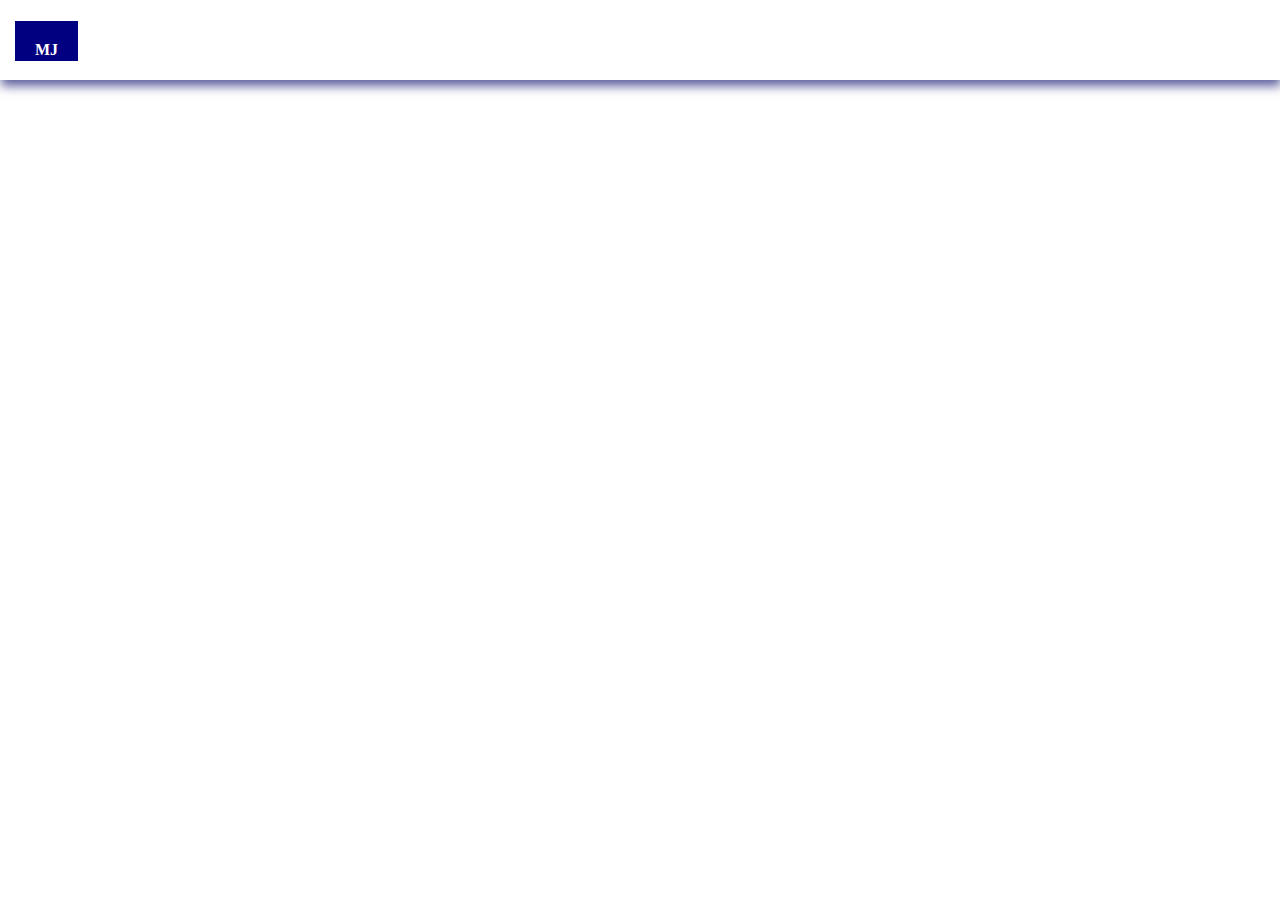
<file: index.html>
<!DOCTYPE html>
<html lang="en">

<head>
    <meta charset="UTF-8">
    <meta name="viewport" content="width=device-width, initial-scale=1.0">
    <title>Home</title>
    <link rel="stylesheet" href="Home.css">
</head>

<body>
    <div class="nav_container">
        <h4 class="logo">MJ</h4>
        <div class="login">
            <h4 class="logintext">Login</h4>
        </div>
    </div>
 
</body>
<script src="script.js"></script>

</html>
</file>
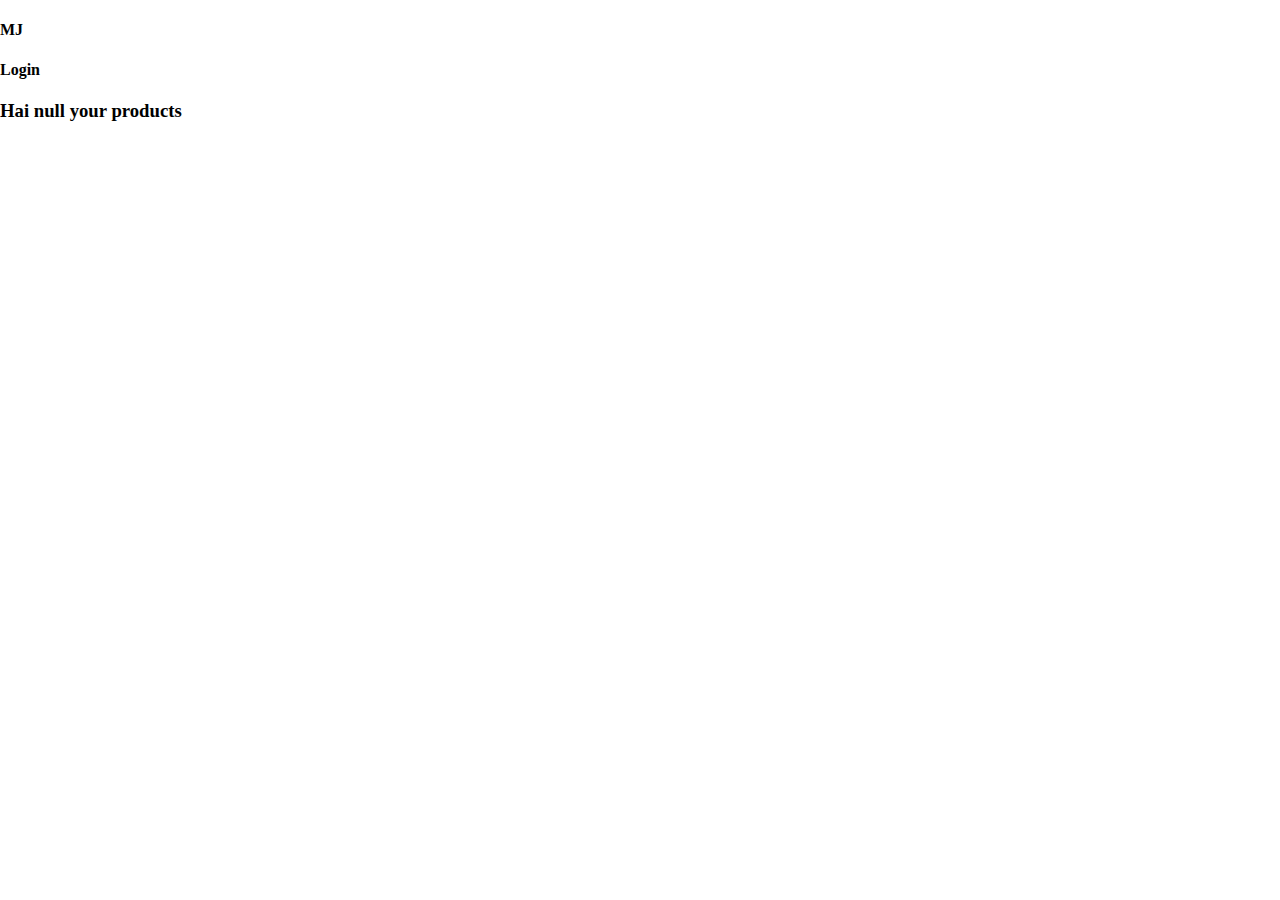
<file: details.html>
<!DOCTYPE html>
<html lang="en">

<head>
    <meta charset="UTF-8">
    <meta name="viewport" content="width=device-width, initial-scale=1.0">
    <title><Details></Details></title>
    <link rel="stylesheet" href="details.css">
</head>

<body>
    <div class="nav_container">
        <h4 class="logo">MJ</h4>
        <div class="login">
            <h4 class="logintext">Login</h4>
        </div>
    </div>
    <div class="details_body">
        
    </div>
 
</body>
<script src="details.js"></script>

</html>
</file>
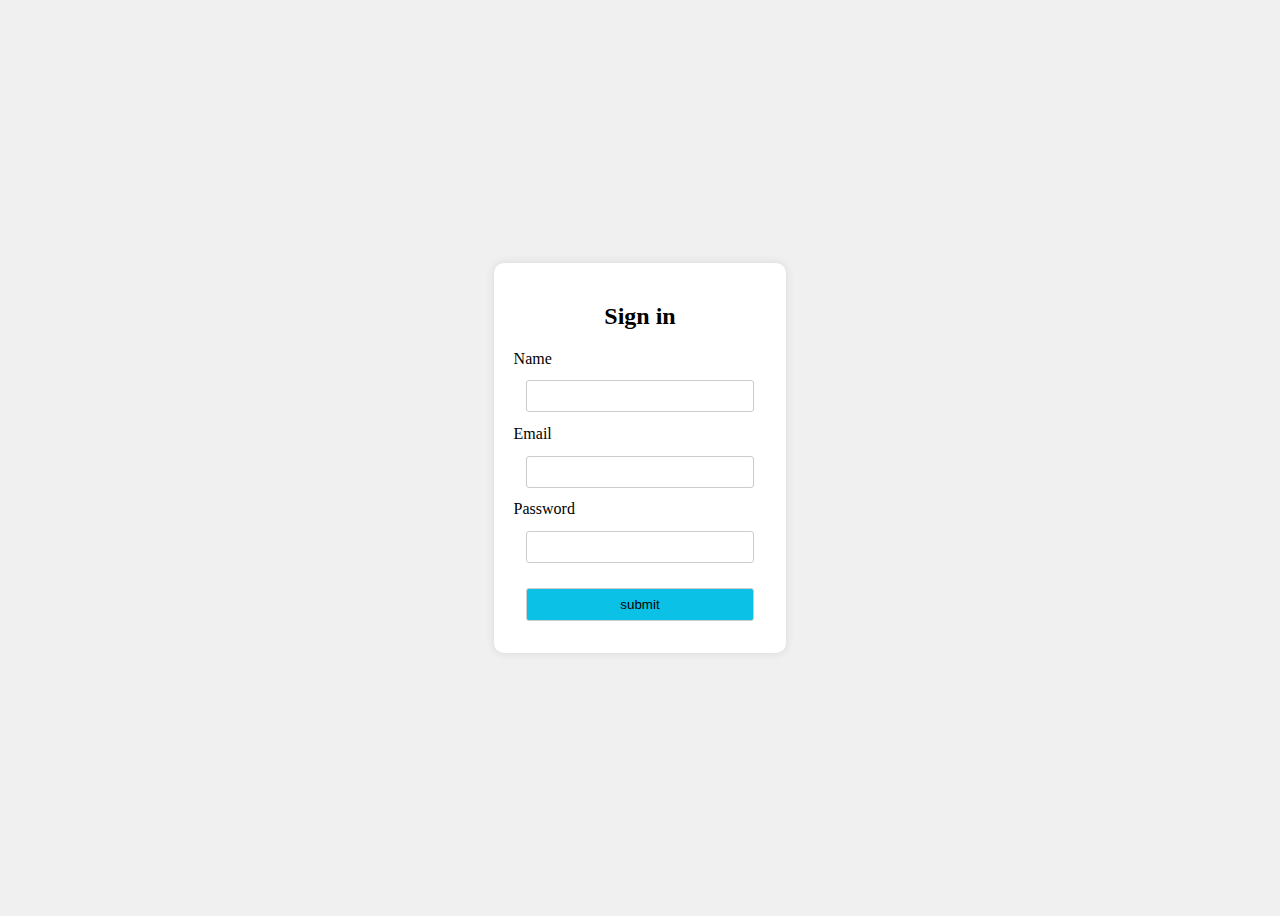
<file: signin.html>
<!DOCTYPE html>
<html lang="en">

<head>
    <meta charset="UTF-8">
    <meta name="viewport" content="width=device-width, initial-scale=1.0">
    <title>Sign Up</title>
    <link rel="stylesheet" href="style.css">
</head>

<body>
    <form action="http://localhost/BACKEND/index.php" method="post" class="sign_form">
        <h2>Sign in</h2>
        <label for="username" class="lname">Name</label>
        <input type="text" name="username" class="name" required>
        <label for="email" class="lemail">Email</label>
        <input type="email" name="email" class="email" required>
        <label for="password" class="lpassword">Password</label>
        <input type="password" name="password" class="password" required>

        <button type="submit" class="submit">submit</button>

    </form>
</body>

</html>
</file>
<file: Home.css>
.nav_container {
    box-shadow: 1px 6px 10px rgba(3, 4, 101, 0.645);
    padding-left: 15px;
    display: flex;
height: 80px;
    /* position: relative; Ensure positioning context */
 
}

body {
    margin: auto;
}

.logo {
    display: inline-block;
    background-color: navy;
    padding: 20px;
    color: #fff;
}
.login{
    /* position: absolute; */

    align-content: center;
    color: chocolate;
    margin-left: 100%;
    justify-content: center;
}
.logintext{
    display: inline-block;
    border: 1px solid rgba(164, 155, 155, 0.343);
    padding: 5px;
    border-radius: 8px;

    /* top: 10px; /* Adjust top positioning as needed */
    /* left: 10px; */ */
}
.logintext:hover{
    box-shadow: 1px 2px 10px #000 ;
    background: #1076c4;
    color: white;
    transition: background-color 0.3s ease , background-color 0.3s ease;

}

.nav {
    display: flex;
    flex-direction: column;
    justify-content: center;
    align-items: center;
}

.shop_card {
    border: 1px solid rgb(252, 251, 251);
    border-radius: 15px;
    margin: 2px;
    margin-top: 20px;
    width: 220px;
    height: 250px;
    box-shadow: 1px 2px 20px rgba(49, 30, 33, 0.874);
}

.shop_img {
    border: 1px solid rgb(255, 252, 252);
    width: 208px;
    height: 150px;
    border-radius: 5px;
    padding-bottom: 1px;
    background-color: rgb(194, 188, 188);
    /* position: relative; */
    margin: 5px;

}

.shop_name {
    /* position: absolute; */
    margin: 10px;


}

.shop_type {

    margin: 10px;
    color: rgb(110, 107, 107);

}

.shop_location {
    /* position: absolute; */

    margin: 10px;
    color: rgb(110, 107, 107);


}

#shop_details {
    display: flex;
    flex-wrap: wrap;
    gap: 8px;

}
</file>
<file: details.css>
body{
    margin: auto;
}
.details_body{
    background-color: gray;
}
</file>
<file: style.css>
body{
    align-items: center;
    background-color: #f0f0f0;
    height: 100vh;
    display: flex;
    flex-direction: column;
    justify-content: center;

}
.sign_form{
    width: 20%;
    display: flex;
    flex-direction: column;
    background-color: #ffffff;
    box-shadow: 0px 0px 10px 0px rgba(0, 0, 0, 0.1);
    border-radius: 10px;
    padding: 20px;
}
.sign_form h2{
    text-align: center;
}
.name, .email, .password, .submit{
    width: calc(100%-40px);
    padding: 3%;
    margin: 5%;
    border: 1px solid #ccc;
    border: radius 5px;
    border-radius: 3px;

}
.submit{
    background-color: rgb(11, 193, 230);
    border-radius: 3px;
    cursor: pointer;
}
</file>
